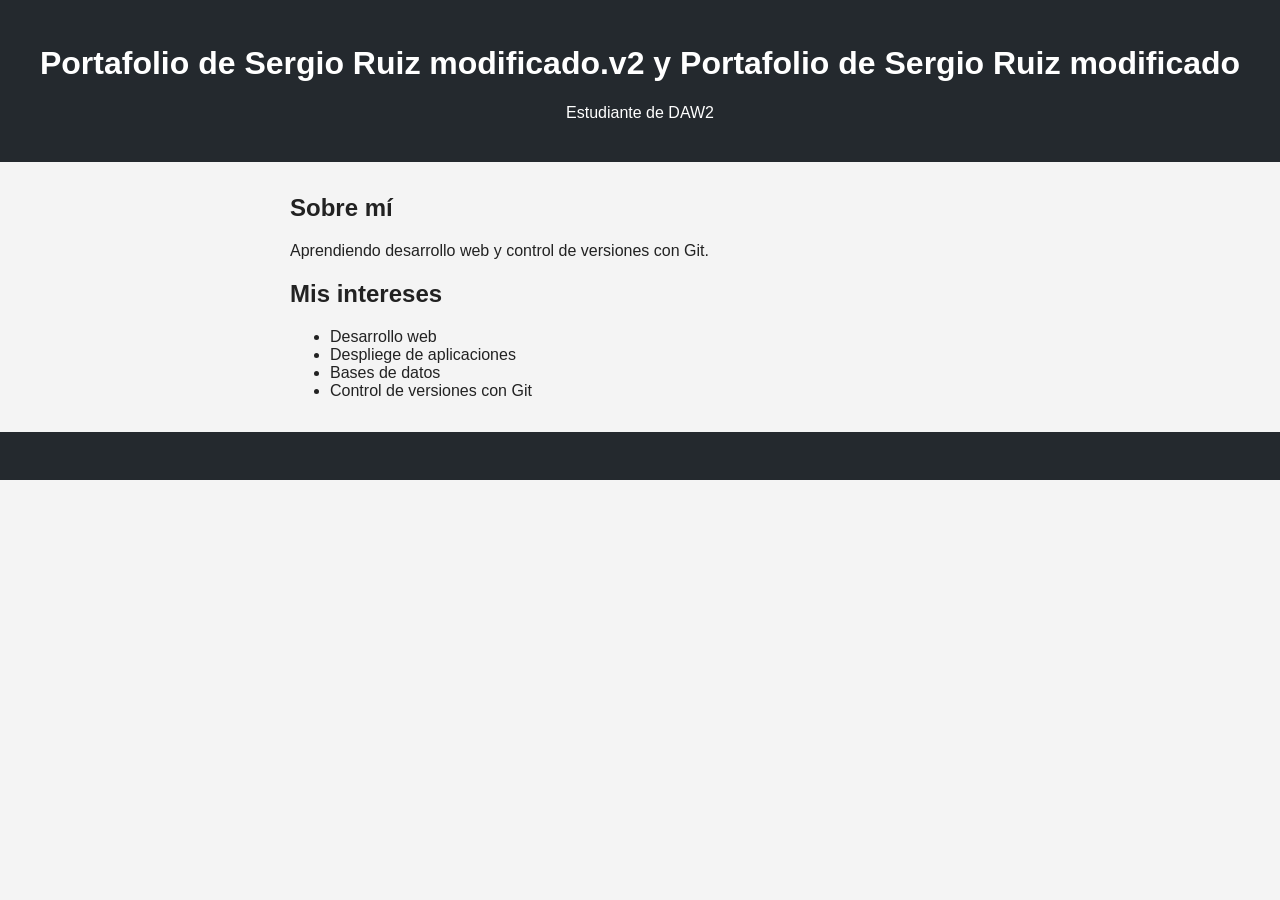
<file: index.html>
<!DOCTYPE html>
<html lang="es">

<head>
    <meta charset="UTF-8">
    <meta name="viewport" content="width=device-width, initial-scale=1.0">
    <title>Sergio | Portfolio</title>
    <link rel="stylesheet" href="css/styles.css">
</head>

<body>
    <header>
        <h1>Portafolio de Sergio Ruiz modificado.v2 y Portafolio de Sergio Ruiz modificado</h1>
        <p>Estudiante de DAW2</p>
    </header>
    <main>
        <section>
            <h2>Sobre mí</h2>
            <p>Aprendiendo desarrollo web y control de versiones con Git.</p>
        </section>
        <section>
            <h2>Mis intereses</h2>
            <ul>
                <li>Desarrollo web</li>
                <li>Despliege de aplicaciones</li>
                <li>Bases de datos</li>
                <li>Control de versiones con Git</li>
            </ul>
        </section>
    </main>
    <footer>
    </footer>
</body>

</html>
</file>
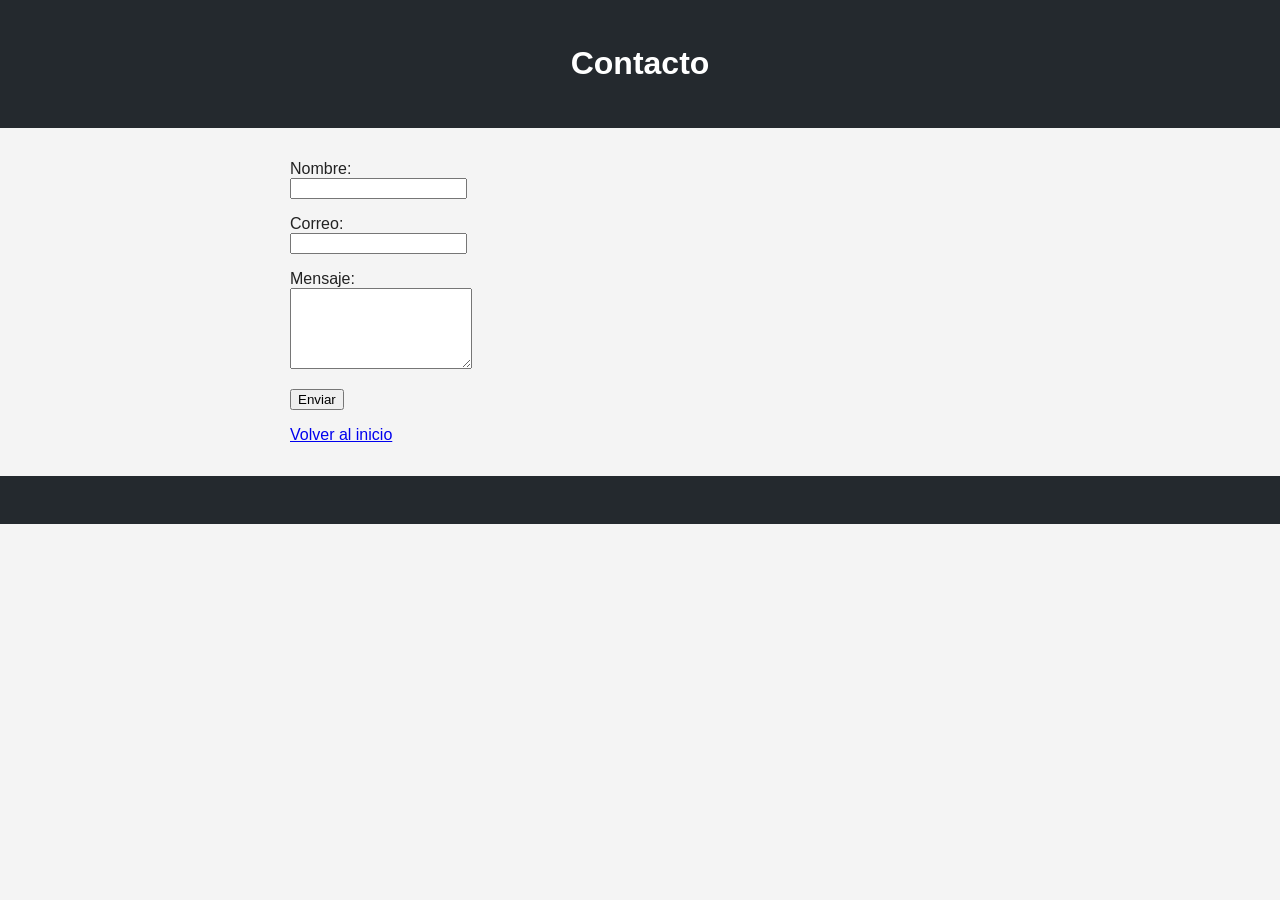
<file: contacto.html>
<!DOCTYPE html>
<html lang="es">
<head>
  <meta charset="UTF-8">
  <meta name="viewport" content="width=device-width, initial-scale=1.0">
  <title>Contacto | Sergio</title>
  <link rel="stylesheet" href="css/styles.css">
</head>
<body>
  <header>
    <h1>Contacto</h1>
  </header>
  <main>
    <form method="post">
      <p>
        <label for="nombre">Nombre:</label><br>
        <input type="text" id="nombre" name="nombre" required>
      </p>
      <p>
        <label for="email">Correo:</label><br>
        <input type="email" id="email" name="email" required>
      </p>
      <p>
        <label for="mensaje">Mensaje:</label><br>
        <textarea id="mensaje" name="mensaje" rows="5" required></textarea>
      </p>
      <button type="submit">Enviar</button>
    </form>
    <p><a href="index.html">Volver al inicio</a></p>
  </main>
  <footer>
  </footer>
</body>
</html>
</file>
<file: css/styles.css>
body {
  font-family: Arial, sans-serif;
  margin: 0;
  background: #f4f4f4;
  color: #222;
}
header, footer {
  background: #24292e;
  color: #fff;
  text-align: center;
  padding: 1.5rem;
}
main {
  max-width: 700px;
  margin: 2rem auto;
  padding: 0 1rem;
}
</file>
